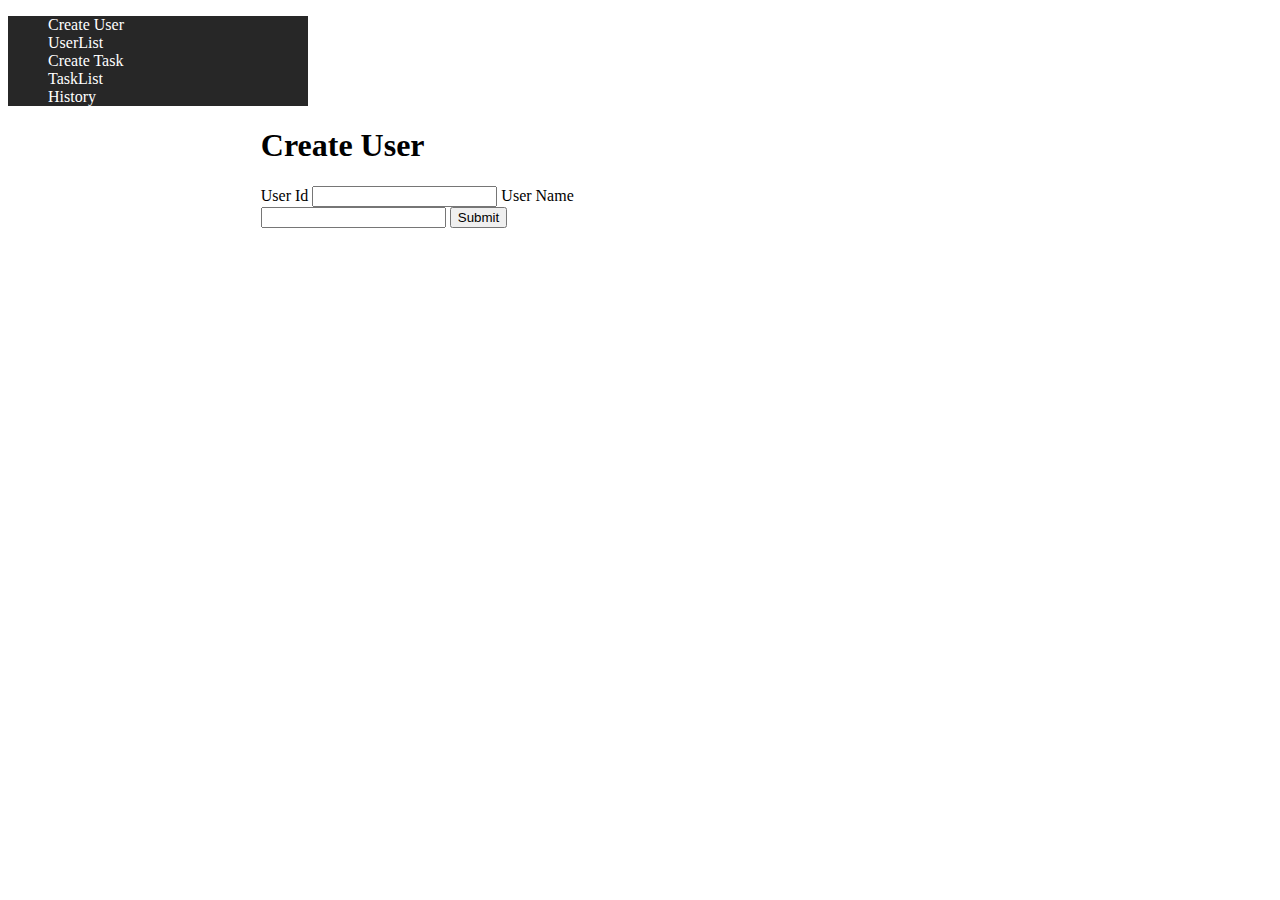
<file: index.html>
<!DOCTYPE html>
<html lang="en">

<head>
    <meta charset="UTF-8">
    <meta name="viewport" content="width=device-width, initial-scale=1.0">
    <title>Task Management</title>

    <!-- BOOTSTRAP CDN -->
    <link href="https://cdn.jsdelivr.net/npm/bootstrap@5.1.3/dist/css/bootstrap.min.css" rel="stylesheet"
        integrity="sha384-1BmE4kWBq78iYhFldvKuhfTAU6auU8tT94WrHftjDbrCEXSU1oBoqyl2QvZ6jIW3" crossorigin="anonymous">
    <script src="https://cdn.jsdelivr.net/npm/bootstrap@5.1.3/dist/js/bootstrap.bundle.min.js"
        integrity="sha384-ka7Sk0Gln4gmtz2MlQnikT1wXgYsOg+OMhuP+IlRH9sENBO0LRn5q+8nbTov4+1p" crossorigin="anonymous">
        </script>

    <!-- CSS FILE -->
    <link rel="stylesheet" href="assets/css/style.css">

</head>

<body>

    <div class="container-fluid">
        <div class="offcanvas offcanvas-start slidebar-nav" tabindex="-1" id="offcanvasExample"
            aria-labelledby="offcanvasExampleLabel">
            <div class="offcanvas-header">
                <!-- Optional Header Content -->
            </div>
            <div class="offcanvas-body">
                <ul>
                    <div>
                        <li class="text-center"><a href="index.html">Create User</a></li>
                    </div>
                    <div class="mt-4">
                        <li class="text-center"><a href="userList.html">UserList</a></li>
                    </div>
                    <div class="mt-4">
                        <li class="text-center"><a href="createTask.html">Create Task</a></li>
                    </div>
                    <div class="mt-4">
                        <li class="text-center"><a href="taskList.html">TaskList</a></li>
                    </div>
                    <div class="mt-4">
                        <li class="text-center"><a href="history.html">History</a></li>
                    </div>
                </ul>
            </div>
            <!-- <div class="offcanvas-footer text-center p-3">
                <button type="button" class="btn btn-secondary" data-bs-dismiss="offcanvas">Close</button>
            </div> -->
        </div>

    </div>
    <!-- <div class="w-100 text-end me-5 pe-5">
            <button class="navbar-toggler bg-secondary border" type="button" data-bs-toggle="offcanvas"
                data-bs-target="#offcanvasExample" data-bs-target="#navbarSupportedContent" aria-controls="offcanvasExample"
                aria-expanded="false" aria-label="Toggle navigation">
                <span class="navbar-toggler-icon"></span>
            </button>
        </div> -->
    <!-- <button class="btn btn-primary" type="button" data-bs-toggle="offcanvas" data-bs-target="#offcanvasExample"
    aria-controls="offcanvasExample">
    Open Offcanvas
</button> -->

    <div class="card mt-5 ms-5">
        <div class="card-header">
            <h1 class="text-center">Create User</h1>
        </div>
        <div class="card-body">
            <form class="form">
                <label for="userId" class="form-label">User Id</label>
                <input type="number" class="form-control" id="userId" aria-describedby="emailHelp" required>
                <label for="userName" class="form-label">User Name</label>
                <input type="text" class="form-control" id="userName" aria-describedby="emailHelp" required>
                <button class="btn btn-primary mt-3 submit-btn" type="submit">Submit</button>
            </form>
        </div>
    </div>



    <!-- JS File -->
    <script src="assets/js/script.js"></script>

</body>

</html>
</file>
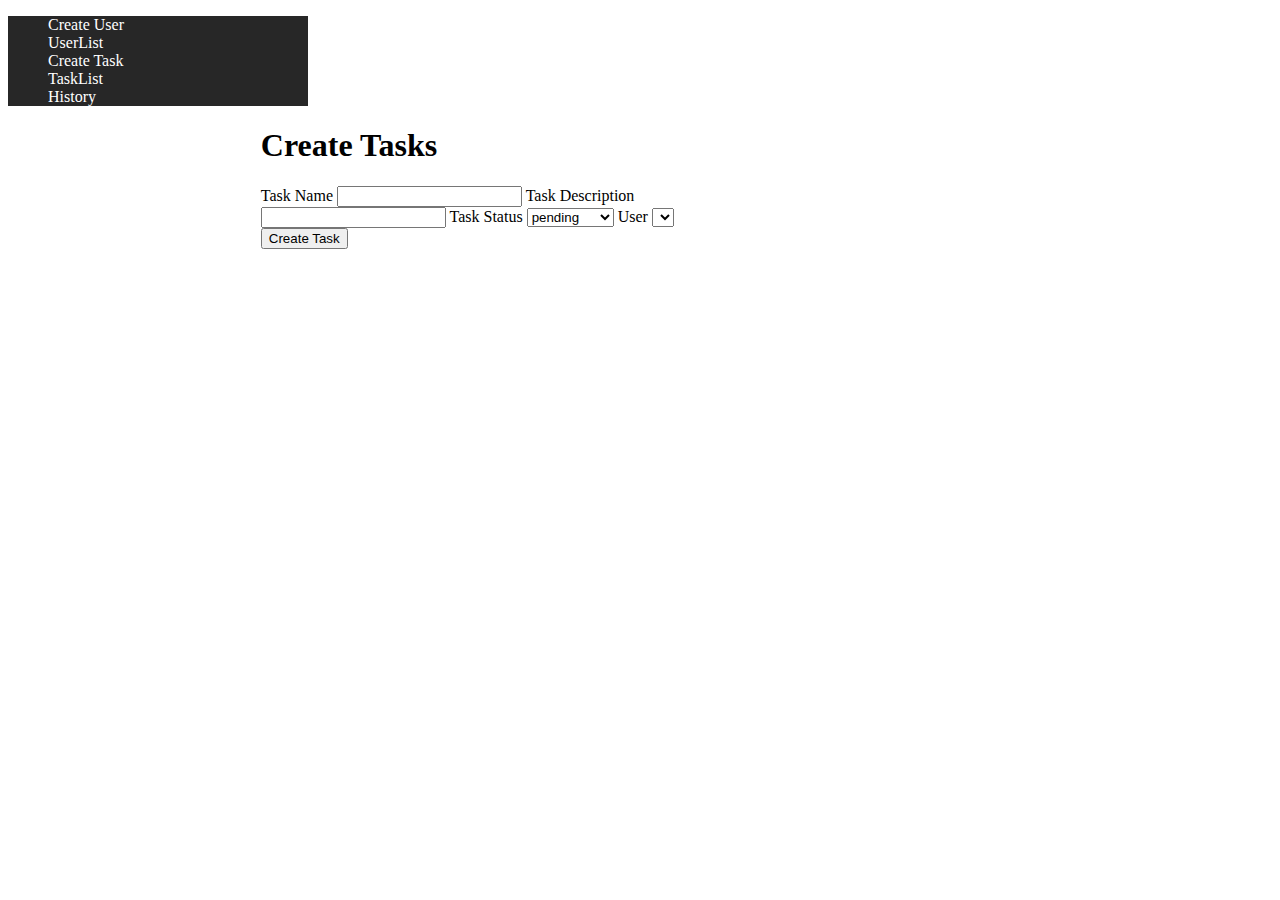
<file: createTask.html>
<!DOCTYPE html>
<html lang="en">

<head>
    <meta charset="UTF-8">
    <meta name="viewport" content="width=device-width, initial-scale=1.0">
    <title>Create Task</title>

    <!-- BOOTSTRAP CDN -->
    <link href="https://cdn.jsdelivr.net/npm/bootstrap@5.1.3/dist/css/bootstrap.min.css" rel="stylesheet"
        integrity="sha384-1BmE4kWBq78iYhFldvKuhfTAU6auU8tT94WrHftjDbrCEXSU1oBoqyl2QvZ6jIW3" crossorigin="anonymous">
    <script src="https://cdn.jsdelivr.net/npm/bootstrap@5.1.3/dist/js/bootstrap.bundle.min.js"
        integrity="sha384-ka7Sk0Gln4gmtz2MlQnikT1wXgYsOg+OMhuP+IlRH9sENBO0LRn5q+8nbTov4+1p"
        crossorigin="anonymous"></script>

    <!-- Font Awesome CDN -->
    <link rel="stylesheet" href="https://cdnjs.cloudflare.com/ajax/libs/font-awesome/6.7.2/css/all.min.css"
        integrity="sha512-Evv84Mr4kqVGRNSgIGL/F/aIDqQb7xQ2vcrdIwxfjThSH8CSR7PBEakCr51Ck+w+/U6swU2Im1vVX0SVk9ABhg=="
        crossorigin="anonymous" referrerpolicy="no-referrer" />

    <!-- CSS FILE -->
    <link rel="stylesheet" href="assets/css/style.css">

</head>

<body>

    <div class="container-fluid">
        <div class="offcanvas offcanvas-start slidebar-nav" tabindex="-1" id="offcanvasExample"
            aria-labelledby="offcanvasExampleLabel">
            <div class="offcanvas-header">
            </div>
            <div class="offcanvas-body">
                <ul>
                    <div>
                        <li class="text-center"><a href="index.html">Create User</a></li>
                    </div>
                    <div class="mt-4">
                        <li class="text-center"><a href="userList.html">UserList</a></li>
                    </div>
                    <div class="mt-4">
                        <li class="text-center"><a href="createTask.html">Create Task</a></li>
                    </div>
                    <div class="mt-4">
                        <li class="text-center"><a href="taskList.html">TaskList</a></li>
                    </div>
                    <div class="mt-4">
                        <li class="text-center"><a href="history.html">History</a></li>
                    </div>
                </ul>
            </div>
        </div>
    </div>

    <div class="card mt-5 ms-5">
        <div class="card-header">
            <h1 class="text-center">Create Tasks</h1>
        </div>
        <div class="card-body" id="createTask">
            <form id="createTaskForm">
                <label for="taskName" class="form-label">Task Name</label>
                <input type="text" class="form-control taskName" aria-describedby="emailHelp" required>
                <label for="TaskDescription" class="form-label">Task Description</label>
                <input type="text" class="form-control taskDescription" aria-describedby="emailHelp" required>
                <label for="TaskStatus" class="form-label">Task Status</label>
                <select class="form-control TaskStatus">
                    <option value="pending">pending</option>
                    <option value="inprogress">InProgress</option>
                    <option value="complete">complete</option>
                </select>
                <label for="User" class="form-label">User</label>
                <select class="form-control selectUsers">

                </select>
                <button class="btn btn-primary mt-3 createTask" type="submit">Create Task</button>
            </form>
        </div>
    </div>
    <!-- JS File -->
    <script src="assets/js/script.js"></script>
    <script src="assets/js/createTask.js"></script>
    <script src="assets/js/taskList.js"></script>
</body>

</html>
</file>
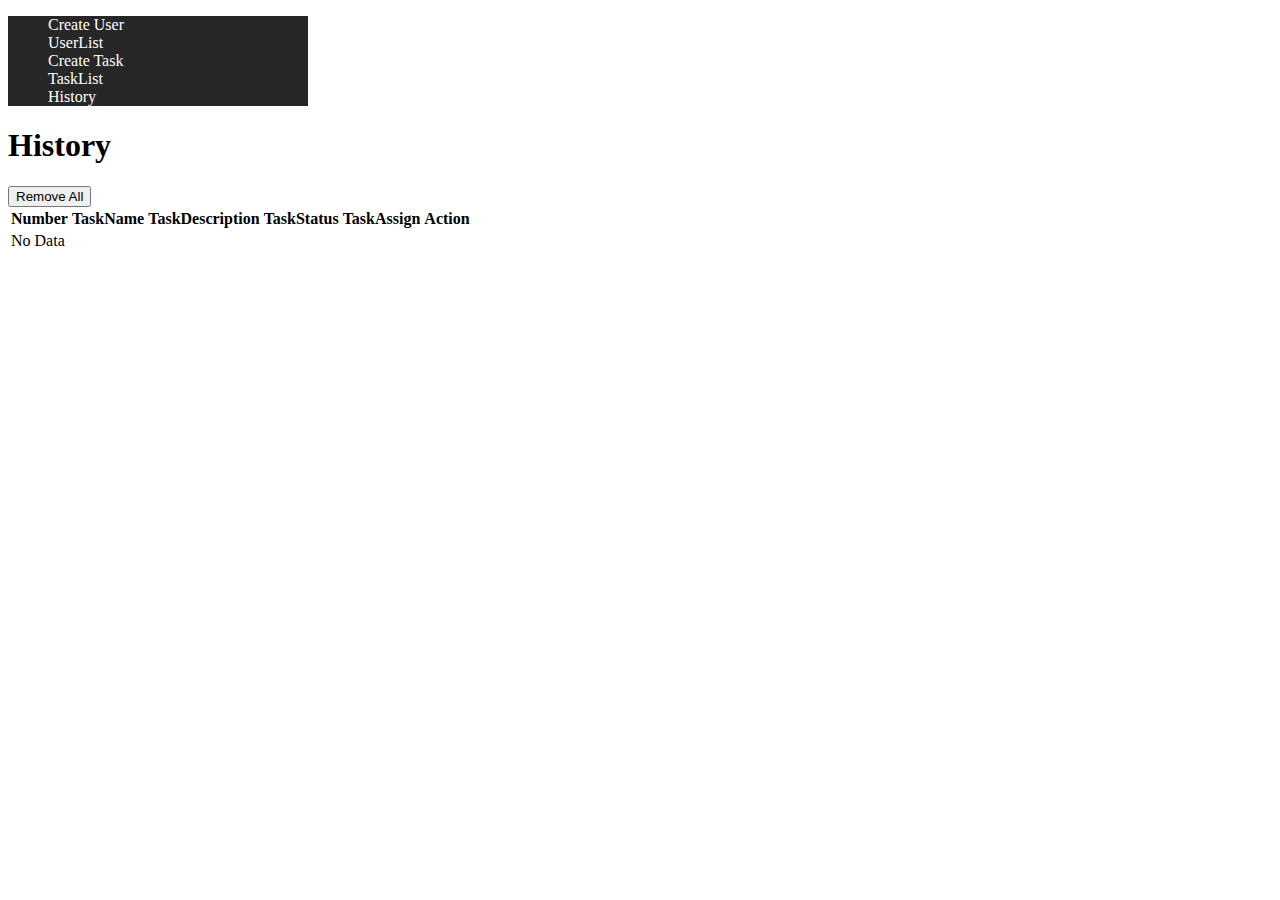
<file: history.html>
<!DOCTYPE html>
<html lang="en">

<head>
    <meta charset="UTF-8">
    <meta name="viewport" content="width=device-width, initial-scale=1.0">
    <title>History</title>

    <!-- BOOTSTRAP CDN -->
    <link href="https://cdn.jsdelivr.net/npm/bootstrap@5.1.3/dist/css/bootstrap.min.css" rel="stylesheet"
        integrity="sha384-1BmE4kWBq78iYhFldvKuhfTAU6auU8tT94WrHftjDbrCEXSU1oBoqyl2QvZ6jIW3" crossorigin="anonymous">
    <script src="https://cdn.jsdelivr.net/npm/bootstrap@5.1.3/dist/js/bootstrap.bundle.min.js"
        integrity="sha384-ka7Sk0Gln4gmtz2MlQnikT1wXgYsOg+OMhuP+IlRH9sENBO0LRn5q+8nbTov4+1p"
        crossorigin="anonymous"></script>

    <!-- CSS FILE -->
    <link rel="stylesheet" href="assets/css/style.css">

</head>

<body>

    <div class="container-fluid">
        <div class="row">
            <div class="col-lg-3">
                <div class="offcanvas offcanvas-start slidebar-nav" tabindex="-1" id="offcanvasExample"
                    aria-labelledby="offcanvasExampleLabel">
                    <div class="offcanvas-header">
                    </div>
                    <div class="offcanvas-body">
                        <ul>
                            <div>
                                <li class="text-center"><a href="index.html">Create User</a></li>
                            </div>
                            <div class="mt-4">
                                <li class="text-center"><a href="userList.html">UserList</a></li>
                            </div>
                            <div class="mt-4">
                                <li class="text-center"><a href="createTask.html">Create Task</a></li>
                            </div>
                            <div class="mt-4">
                                <li class="text-center"><a href="taskList.html">TaskList</a></li>
                            </div>
                            <div class="mt-4">
                                <li class="text-center"><a href="history.html">History</a></li>
                            </div>
                        </ul>
                    </div>
                    <div class="text-light"></div>
                </div>
            </div>


            <div class="col-lg-8">
                <div>
                    <h1 class="text-center mt-5">History</h1>
                    <div class="text-end">
                        <button class="btn btn-danger removeAll" onclick="alldelete()">Remove All</button>
                        <!-- <button class="btn btn-primary restoreAll" onclick="allRestore()">Restore All</button> -->
                    </div>
                </div>
                <div class="row">
                    <table class="table table-hover table-striped table-bordered mt-5">
                        <thead class="table-success">
                            <tr class="text-center">
                                <th class="col">Number</th>
                                <th class="col">TaskName</th>
                                <th class="col">TaskDescription</th>
                                <th class="col">TaskStatus</th>
                                <th class="col">TaskAssign</th>
                                <th class="col">Action</th>
                            </tr>
                        </thead>
                        <tbody class="tbody">
                            <tr>
                                <td colspan="6" class="text-center">No Data </td>
                            </tr>
                        </tbody>
                    </table>
                </div>
            </div>
        </div>
    </div>


    <!-- JS File -->
    <script src="assets/js/history.js"></script>
    <!-- <script src="assets/js/script.js"></script> -->
    <!-- <script src="assets/js/taskList.js"></script> -->
    <!-- <script src="assets/js/createTask.js"></script> -->

</body>

</html>
</file>
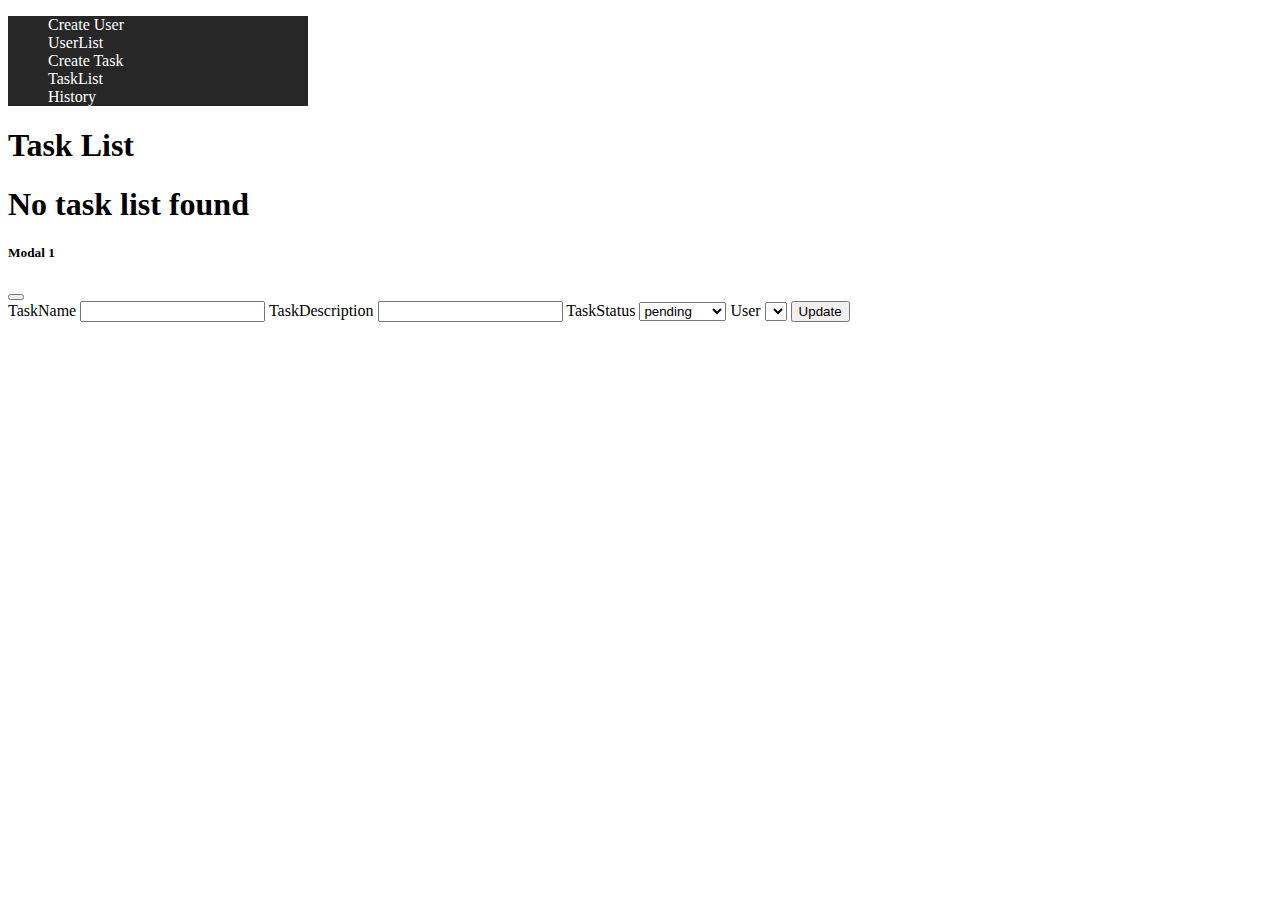
<file: taskList.html>
<!DOCTYPE html>
<html lang="en">

<head>
    <meta charset="UTF-8">
    <meta name="viewport" content="width=device-width, initial-scale=1.0">
    <title>Task List</title>

    <!-- BOOTSTRAP CDN -->
    <link href="https://cdn.jsdelivr.net/npm/bootstrap@5.1.3/dist/css/bootstrap.min.css" rel="stylesheet"
        integrity="sha384-1BmE4kWBq78iYhFldvKuhfTAU6auU8tT94WrHftjDbrCEXSU1oBoqyl2QvZ6jIW3" crossorigin="anonymous">
    <script src="https://cdn.jsdelivr.net/npm/bootstrap@5.1.3/dist/js/bootstrap.bundle.min.js"
        integrity="sha384-ka7Sk0Gln4gmtz2MlQnikT1wXgYsOg+OMhuP+IlRH9sENBO0LRn5q+8nbTov4+1p"
        crossorigin="anonymous"></script>

    <!-- CSS FILE -->
    <link rel="stylesheet" href="assets/css/style.css">

</head>

<body>

    <div class="container-fluid">
        <div class="offcanvas offcanvas-start slidebar-nav" tabindex="-1" id="offcanvasExample"
            aria-labelledby="offcanvasExampleLabel">
            <div class="offcanvas-header">
            </div>
            <div class="offcanvas-body">
                <ul>
                    <div>
                        <li class="text-center"><a href="index.html">Create User</a></li>
                    </div>
                    <div class="mt-4">
                        <li class="text-center"><a href="userList.html">UserList</a></li>
                    </div>
                    <div class="mt-4">
                        <li class="text-center"><a href="createTask.html">Create Task</a></li>
                    </div>
                    <div class="mt-4">
                        <li class="text-center"><a href="taskList.html">TaskList</a></li>
                    </div>
                    <div class="mt-4">
                        <li class="text-center"><a href="history.html">History</a></li>
                    </div>
                </ul>
            </div>
        </div>
    </div>

    <div class="container">
        <h1 class="text-center mt-5 text-primary">Task List</h1>
        <div class="d-flex flex-wrap" id="taskList-cards"></div>
    </div>

    <!-- modal -->
    <div class="container">
        <div class="modal fade" id="exampleModalToggle" aria-hidden="true" aria-labelledby="exampleModalToggleLabel"
            tabindex="-1">
            <div class="modal-dialog modal-dialog-centered">
                <div class="modal-content">
                    <div class="modal-header">
                        <h5 class="modal-title" id="exampleModalToggleLabel">Modal 1</h5>
                        <button type="button" class="btn-close" data-bs-dismiss="modal" aria-label="Close"></button>
                    </div>
                    <div class="container">
                        <form id="editForm">
                            <label for="TaskName" class="form-label">TaskName</label>
                            <input type="text" class="form-control" id="edittaskName" aria-describedby="emailHelp" `>
                            <label for="TaskDescription" class="form-label">TaskDescription</label>
                            <input type="text" class="form-control" id="edittaskDescription"
                                aria-describedby="emailHelp">
                            <label for="TaskStatus" class="form-label">TaskStatus</label>
                            <select class="form-control" id="edittaskStatus">
                                <option value="pending">pending</option>
                                <option value="inprogress">InProgress</option>
                                <option value="complete">complete</option>
                            </select>
                            <label for="User">User</label>
                            <select class="form-control selectUsers" id="edittaskUser">

                            </select>
                            <button class="btn btn-success mt-3 mb-3 tasklistUpdate" type="submit">Update</button>
                        </form>

                    </div>
                </div>
            </div>
        </div>
        <div class="modal fade" id="exampleModalToggle2" aria-hidden="true" aria-labelledby="exampleModalToggleLabel2"
            tabindex="-1">
        </div>

        <!-- JS File -->
        <!-- <script src="assets/js/script.js"></script> -->
        <script src="assets/js/createTask.js"></script>
        <script src="assets/js/taskList.js"></script>

</body>

</html>
</file>
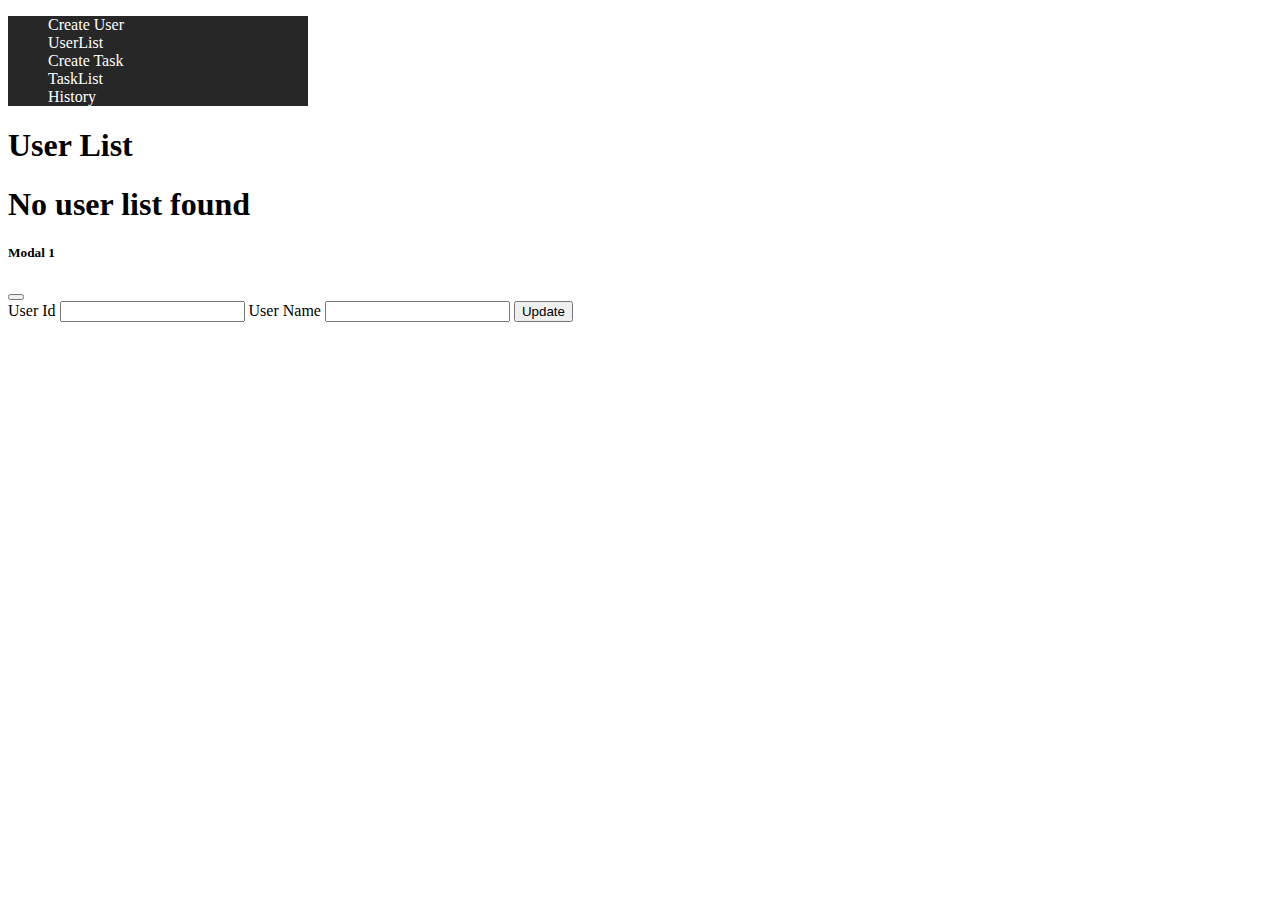
<file: userList.html>
<!DOCTYPE html>
<html lang="en">

<head>
    <meta charset="UTF-8">
    <meta name="viewport" content="width=device-width, initial-scale=1.0">
    <title>User List</title>

    <!-- BOOTSTRAP CDN -->
    <link href="https://cdn.jsdelivr.net/npm/bootstrap@5.1.3/dist/css/bootstrap.min.css" rel="stylesheet"
        integrity="sha384-1BmE4kWBq78iYhFldvKuhfTAU6auU8tT94WrHftjDbrCEXSU1oBoqyl2QvZ6jIW3" crossorigin="anonymous">
    <script src="https://cdn.jsdelivr.net/npm/bootstrap@5.1.3/dist/js/bootstrap.bundle.min.js"
        integrity="sha384-ka7Sk0Gln4gmtz2MlQnikT1wXgYsOg+OMhuP+IlRH9sENBO0LRn5q+8nbTov4+1p"
        crossorigin="anonymous"></script>

    <!-- CSS FILE -->
    <link rel="stylesheet" href="assets/css/style.css">

</head>

<body>

    <div class="container-fluid">
        <div class="offcanvas offcanvas-start slidebar-nav" tabindex="-1" id="offcanvasExample"
            aria-labelledby="offcanvasExampleLabel">
            <div class="offcanvas-header">
                <!-- <h2 class="offcanvas-title" id="offcanvasExampleLabel">Task Management</h2> -->
            </div>
            <div class="offcanvas-body">
                <ul>
                    <div>
                        <li class="text-center"><a href="index.html">Create User</a></li>
                    </div>
                    <div class="mt-4">
                        <li class="text-center"><a href="userList.html">UserList</a></li>
                    </div>
                    <div class="mt-4">
                        <li class="text-center"><a href="createTask.html">Create Task</a></li>
                    </div>
                    <div class="mt-4">
                        <li class="text-center"><a href="taskList.html">TaskList</a></li>
                    </div>
                    <div class="mt-4">
                        <li class="text-center"><a href="history.html">History</a></li>
                    </div>
                </ul>
            </div>
        </div>
    </div>

    <div class="container">
        <h1 class="text-center mt-5 text-primary">User List</h1>
        <div class="card-container d-flex flex-wrap"></div>
    </div>

    <!-- modal -->
    <div class="container">
        <div class="modal fade" id="exampleModalToggle" aria-hidden="true" aria-labelledby="exampleModalToggleLabel"
            tabindex="-1">
            <div class="modal-dialog modal-dialog-centered">
                <div class="modal-content">
                    <div class="modal-header">
                        <h5 class="modal-title" id="exampleModalToggleLabel">Modal 1</h5>
                        <button type="button" class="btn-close" data-bs-dismiss="modal" aria-label="Close"></button>
                    </div>
                    <div class="container">
                        <form class="form">
                            <label for="userId" class="form-label">User Id</label>
                            <input type="number" class="form-control" id="edituserID" aria-describedby="emailHelp" `>
                            <label for="userName" class="form-label">User Name</label>
                            <input type="text" class="form-control" id="edituserName" aria-describedby="emailHelp">
                            <button class="btn btn-success mt-3 mb-3" id="update-btn" type="submit">Update</button>
                        </form>

                    </div>
                </div>
            </div>
        </div>
        <div class="modal fade" id="exampleModalToggle2" aria-hidden="true" aria-labelledby="exampleModalToggleLabel2"
            tabindex="-1">
        </div>

    </div>
    <!-- JS File -->
    <script src="assets/js/script.js"></script>
    <script src="assets/js/userList.js"></script>

</body>

</html>
</file>
<file: assets/css/style.css>
.slidebar-nav {
    width: 300px;
    background-color: rgba(0, 0, 0, 0.848);
}

ul {
    list-style-type: none;
}

a {
    color: #fff !important;
    text-decoration: none;

}

.card {
    width: 500px;
    position: relative;
    left: 20%;
}

/* 
.offcanvas {
    box-shadow: none !important;
} */

/* @media (min-width:576px) {
    .slidebar-nav {
        transform: none;
        visibility: visible !important;
    }
} */

@media (min-width:992px) {
    .slidebar-nav {
        transform: none;
        visibility: visible !important;
    }
}
</file>
